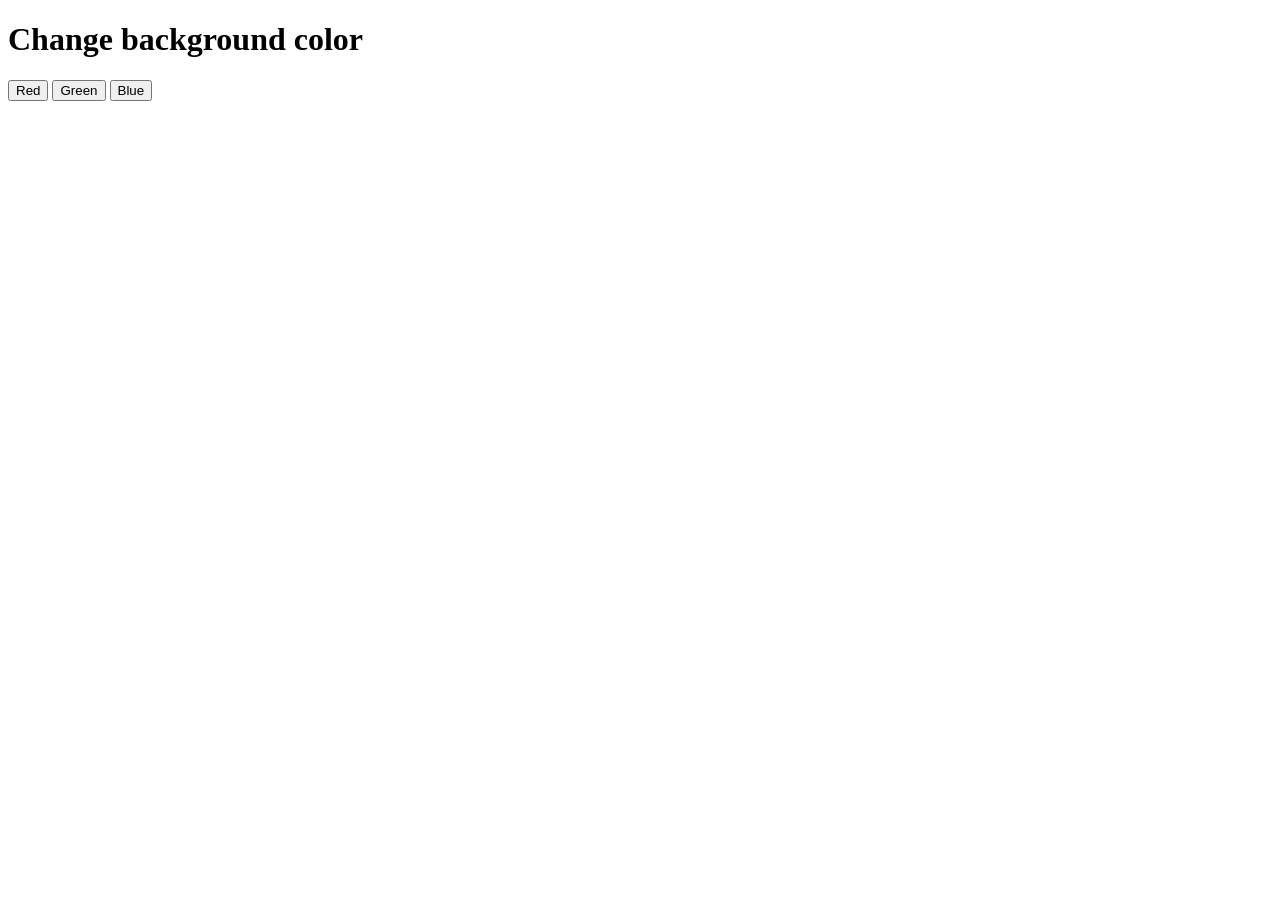
<file: changebackground.html>
<!DOCTYPE html>
<html lang="en">
<head>
    <meta charset="UTF-8">
    <meta name="viewport" content="width=device-width, initial-scale=1.0">
    <title>Q7</title>
</head>
<body>
    <h1>Change background color</h1>
    <button id="redBtn">Red</button>
    <button id="greenBtn">Green</button>
    <button id="blueBtn">Blue</button>  
    <script>
        document.getElementById("redBtn").addEventListener("click", function (){
            document.body.style.backgroundColor = "red";
        });
        document.getElementById("greenBtn").addEventListener("click", function (){
            document.body.style.backgroundColor = "green";
        });
        document.getElementById("blueBtn").addEventListener("click", function (){
            document.body.style.backgroundColor = "blue";
        });
    </script> 
</body>
</html>
</file>
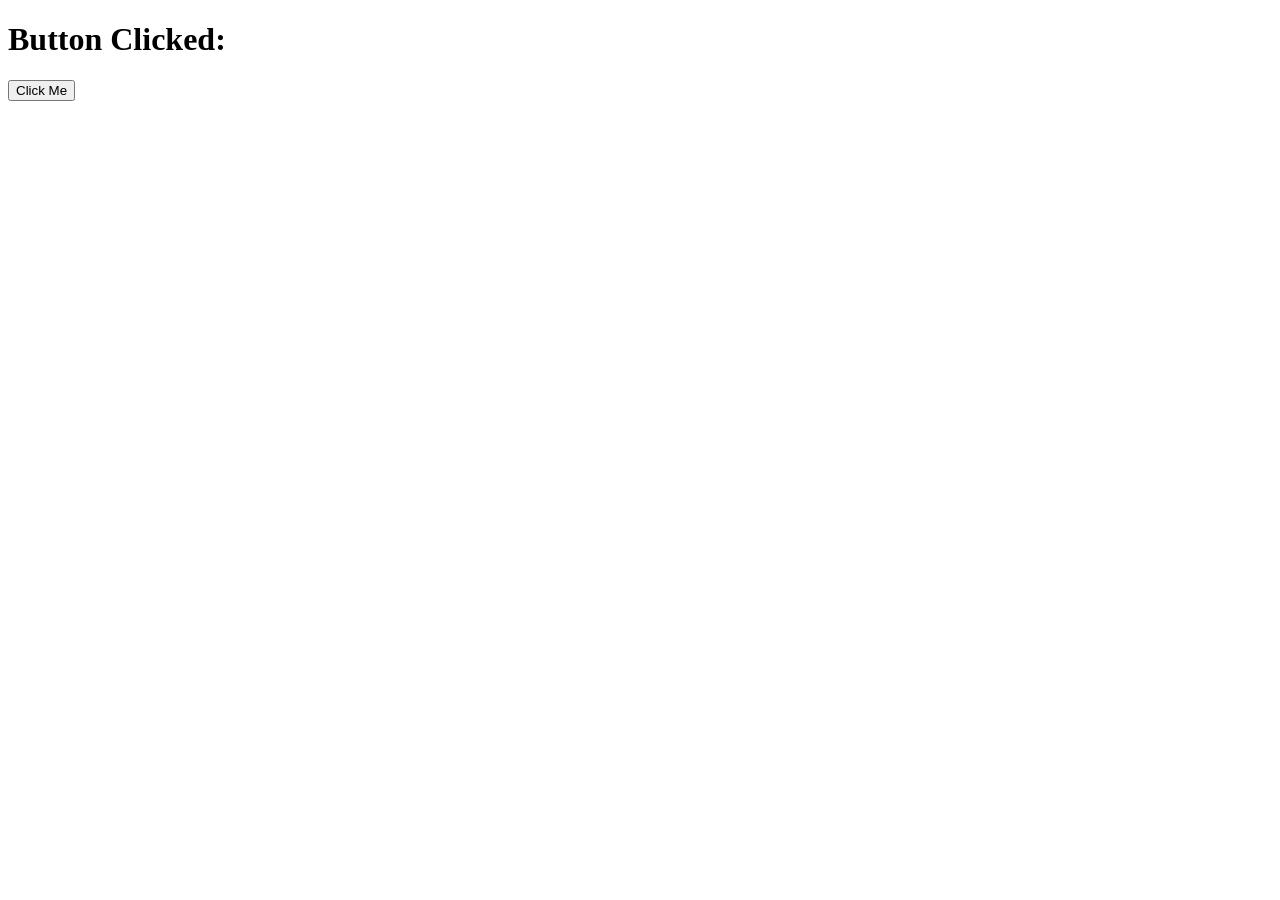
<file: countbuttonclick.html>
<!DOCTYPE html>
<html lang="en">
<head>
    <meta charset="UTF-8">
    <meta name="viewport" content="width=device-width, initial-scale=1.0">
    <title>Q8</title>
</head>
<body>
    <h1 id="heading">Button Clicked: </h1>
    <button id="clickBtn">Click Me</button>
    <p id="message"></p>

    <script>
        let count = 0;

        document.getElementById("clickBtn").addEventListener("click", function(){
            count++;
         document.getElementById("heading").textContent = "Button Clicked: " + count;
            
        if (count === 10){
        document.getElementById("messege").textContent = "You have clicked 10 times!";
          }
        });
    </script>
    
</body>
</html>
</file>
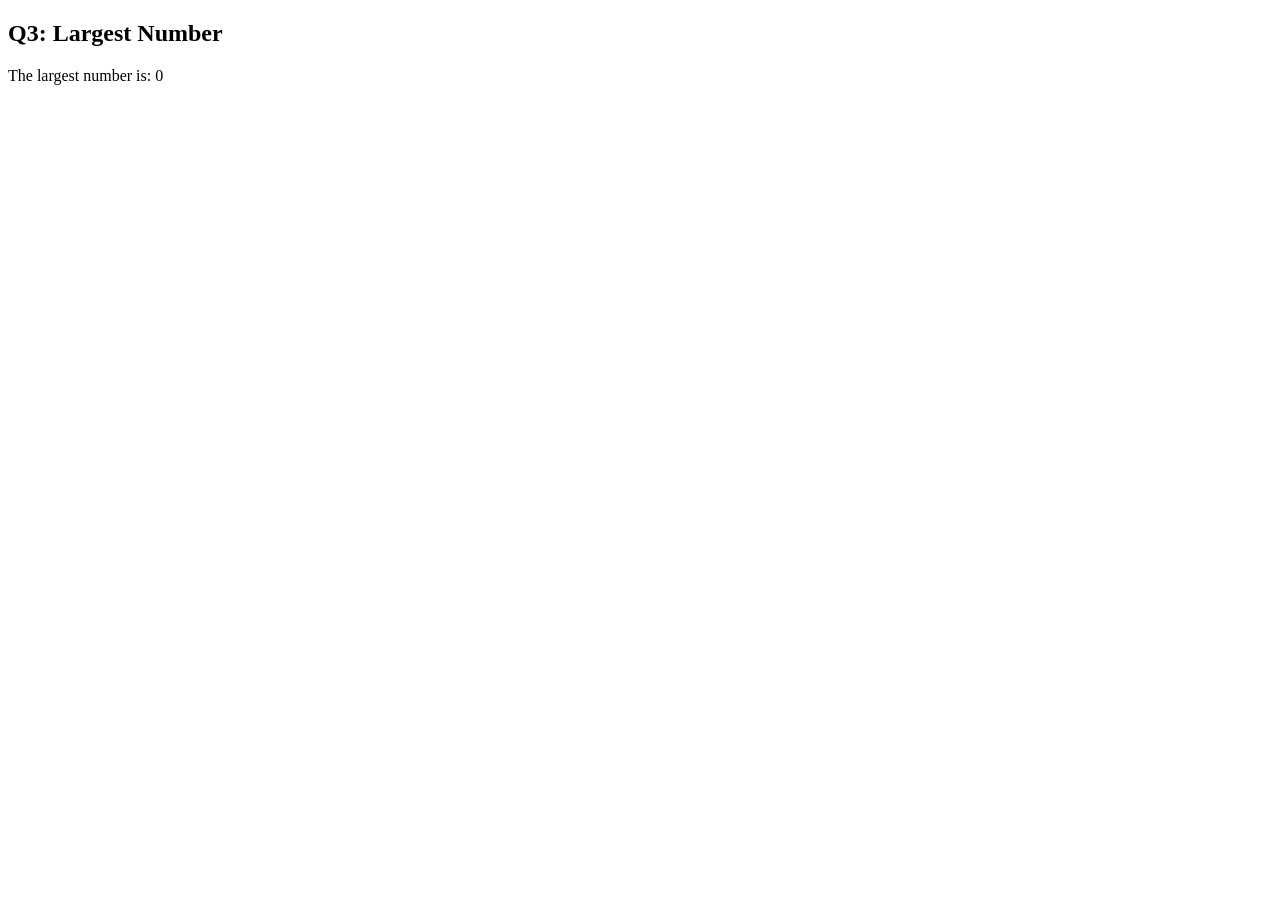
<file: largest.html>
<!DOCTYPE html>
<html lang="en">
<head>
    <meta charset="UTF-8">
    <meta name="viewport" content="width=device-width, initial-scale=1.0">
    <title>Q3: Largest Number</title>
</head>
<body>

    <h2>Q3: Largest Number</h2>
    <script>
        const a = Number(prompt("Enter the first number:"));
        const b = Number(prompt("Enter the second number:"));
        const c = Number(prompt("Enter the third number:"));
        let largest;

        if (a >= b && a >= c) {
            largest = a;
        } else if (b >= a && b >= c) {
            largest = b;
        } else {
            largest = c;
        }
        console.log("The largest number is:", largest);
        document.write("The largest number is: " + largest);
    </script>
    
</body>
</html>
</file>
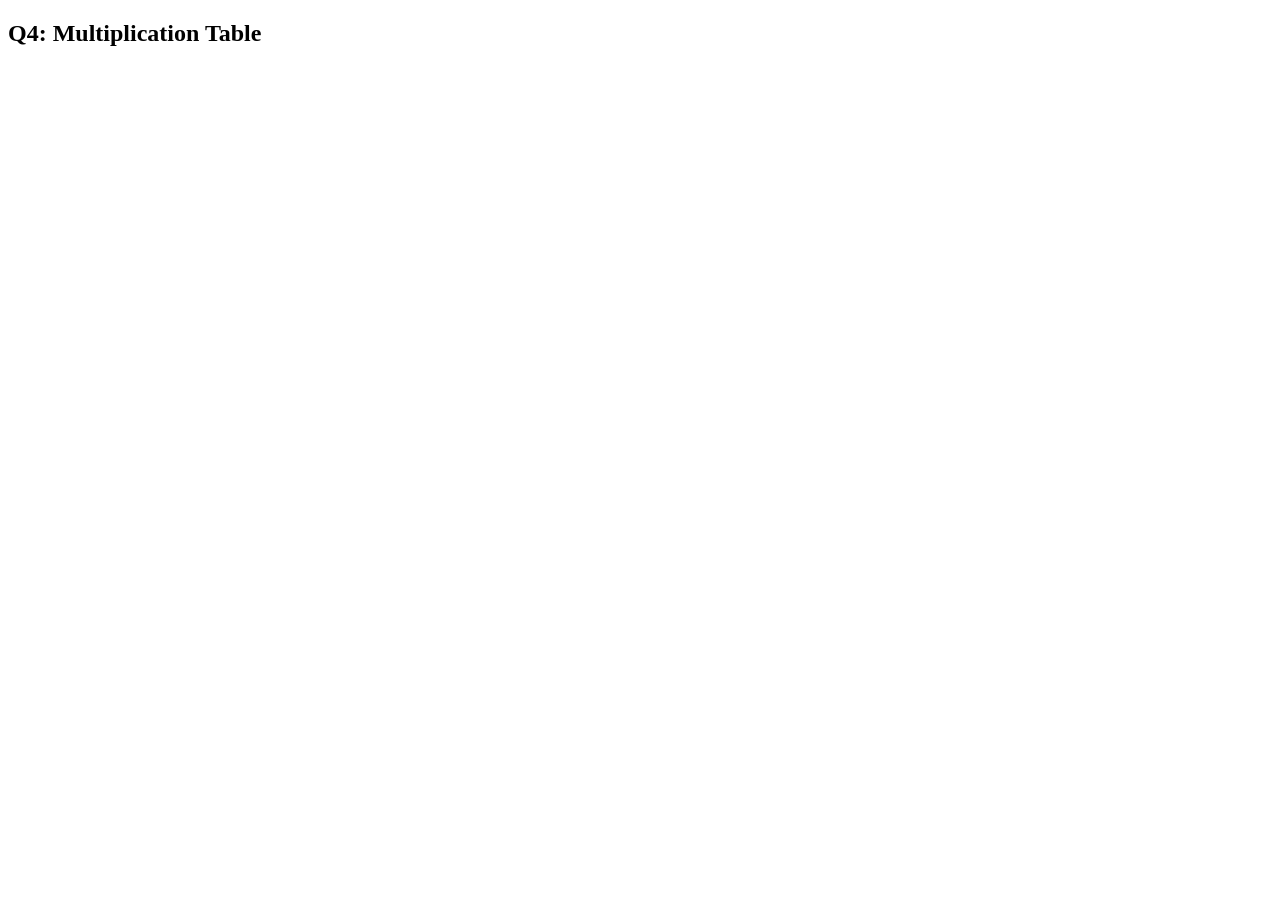
<file: multiplication.html>
<!DOCTYPE html>
<html lang="en">
<head>
    <meta charset="UTF-8">
    <meta name="viewport" content="width=device-width, initial-scale=1.0">
    <title>Q4: Multiplication Table</title>
</head>
<body>
    <h2>Q4: Multiplication Table</h2>
    <script>
        const num = Number(prompt("Enter a number:"));
        console.log("Multiplication table for " + num + ":");
        for (let i = 1; i <= 10; i++) {
            console.log(num + " x " + i + " = " + (num * i));
        }
    </script>
</body>
</html>
</file>
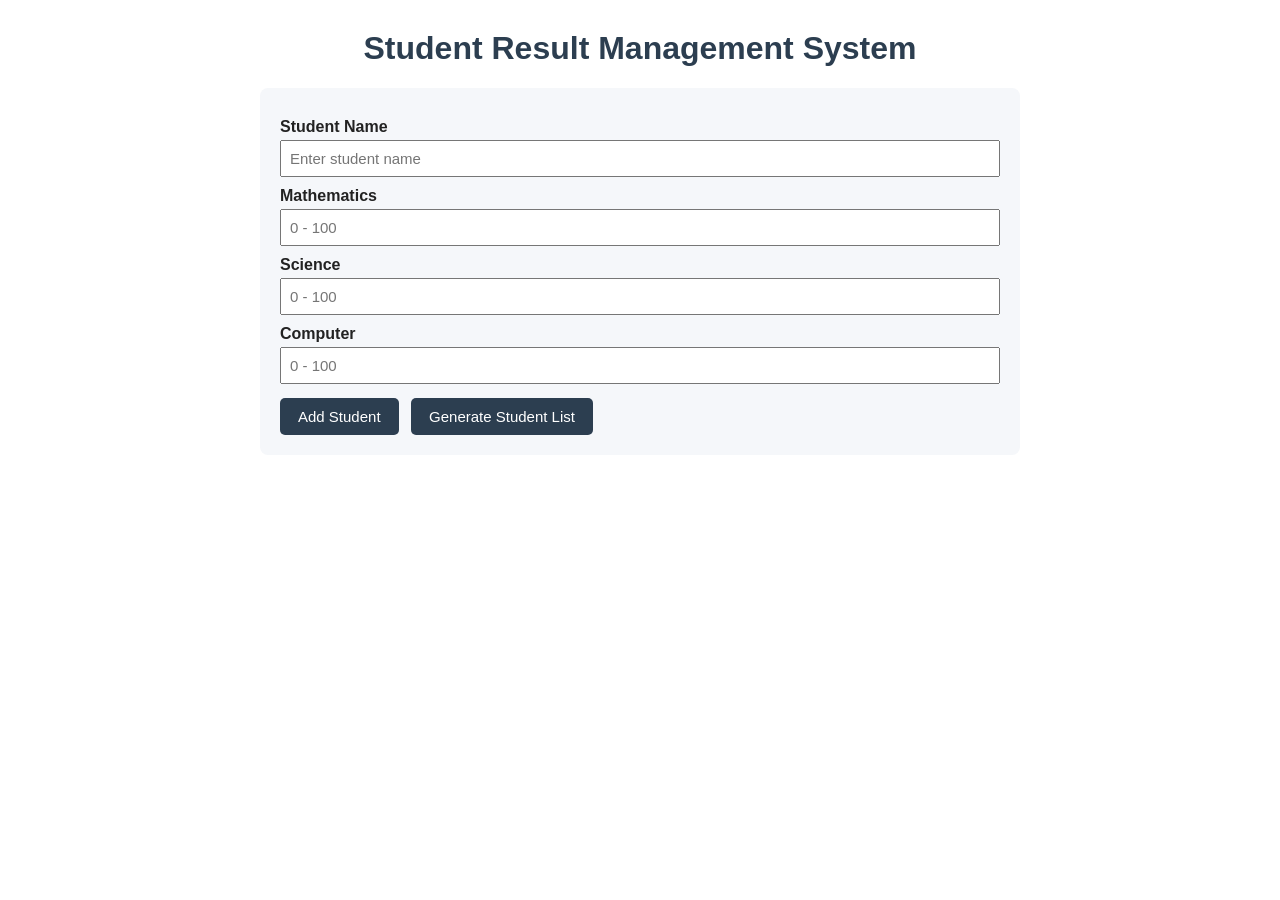
<file: Result_management.html>
<!DOCTYPE html>
<html lang="en">
<head>
  <meta charset="UTF-8">
  <meta name="viewport" content="width=device-width, initial-scale=1">
  <title>Student Result Management System</title>
  <link rel="stylesheet" href="Result_management.css">
</head>
<body>
  <h1>Student Result Management System</h1>

  <div class="form-box">
    <label for="studentName">Student Name</label>
    <input type="text" id="studentName" placeholder="Enter student name">

    <label for="math">Mathematics</label>
    <input type="number" id="math" placeholder="0 - 100">

    <label for="science">Science</label>
    <input type="number" id="science" placeholder="0 - 100">

    <label for="computer">Computer</label>
    <input type="number" id="computer" placeholder="0 - 100">

    <button id="addBtn">Add Student</button>
    <button id="listBtn">Generate Student List</button>
  </div>

  <p id="message"></p>

  <div id="resultSection"></div>

  <script src="Result_management.js"></script>
</body>
</html>
</file>
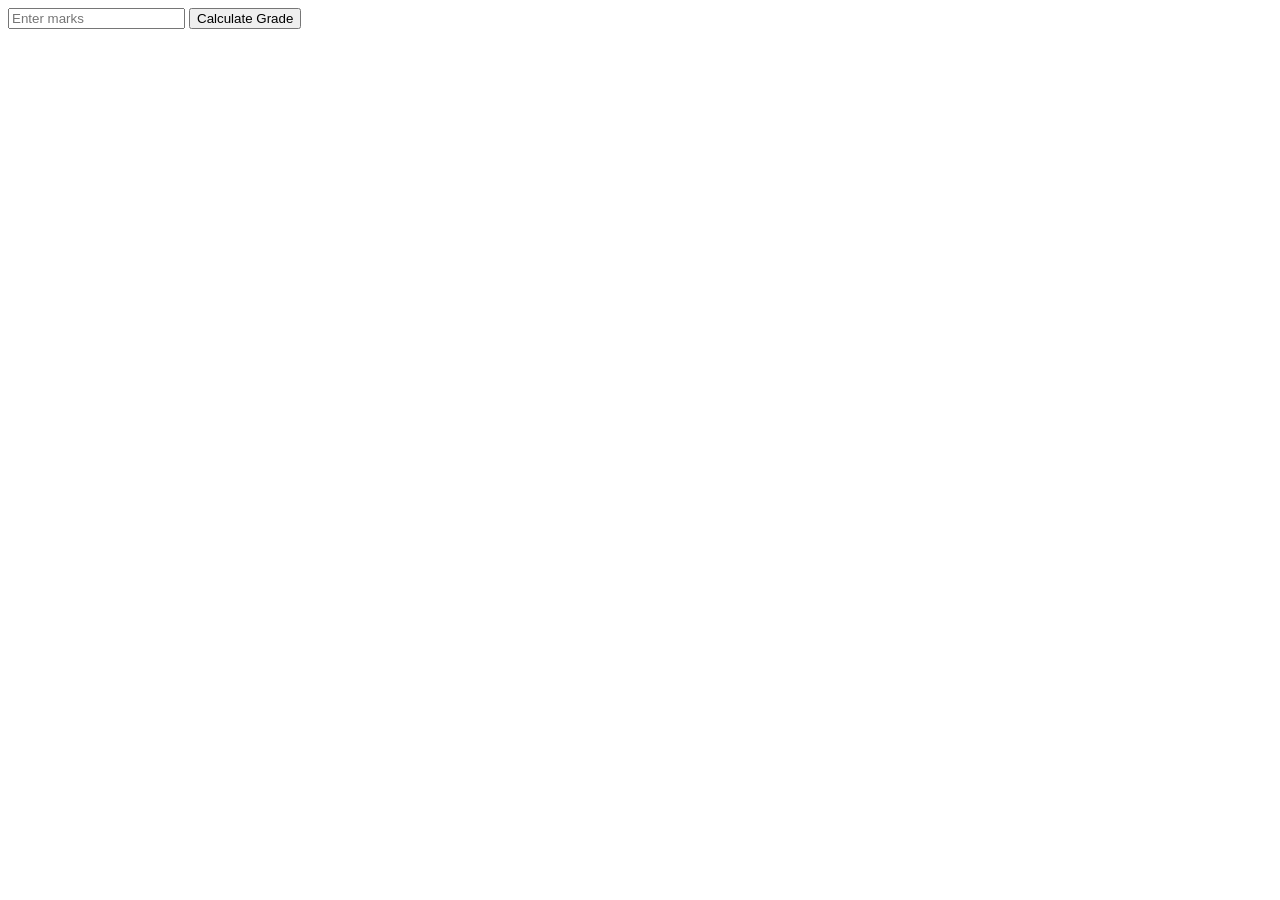
<file: simplegradecalculator.html>
<!DOCTYPE html>
<html>
<head><title>Q10</title></head>
<body>
  <input type="number" id="marks" placeholder="Enter marks">
  <button id="calcBtn">Calculate Grade</button>
  <p id="result"></p>

  <script>
    document.getElementById("calcBtn").addEventListener("click", function () {
      const marks = Number(document.getElementById("marks").value);
      const result = document.getElementById("result");
      let grade;

      if (marks < 0 || marks > 100) {
        result.textContent = "Invalid Marks";
        return;
      } else if (marks >= 90) {
        grade = "A+";
      } else if (marks >= 80) {
        grade = "A";
      } else if (marks >= 70) {
        grade = "B";
      } else if (marks >= 60) {
        grade = "C";
      } else if (marks >= 50) {
        grade = "D";
      } else {
        grade = "F";
      }

      result.textContent = "Grade: " + grade;
    });
  </script>
</body>
</html>
</file>
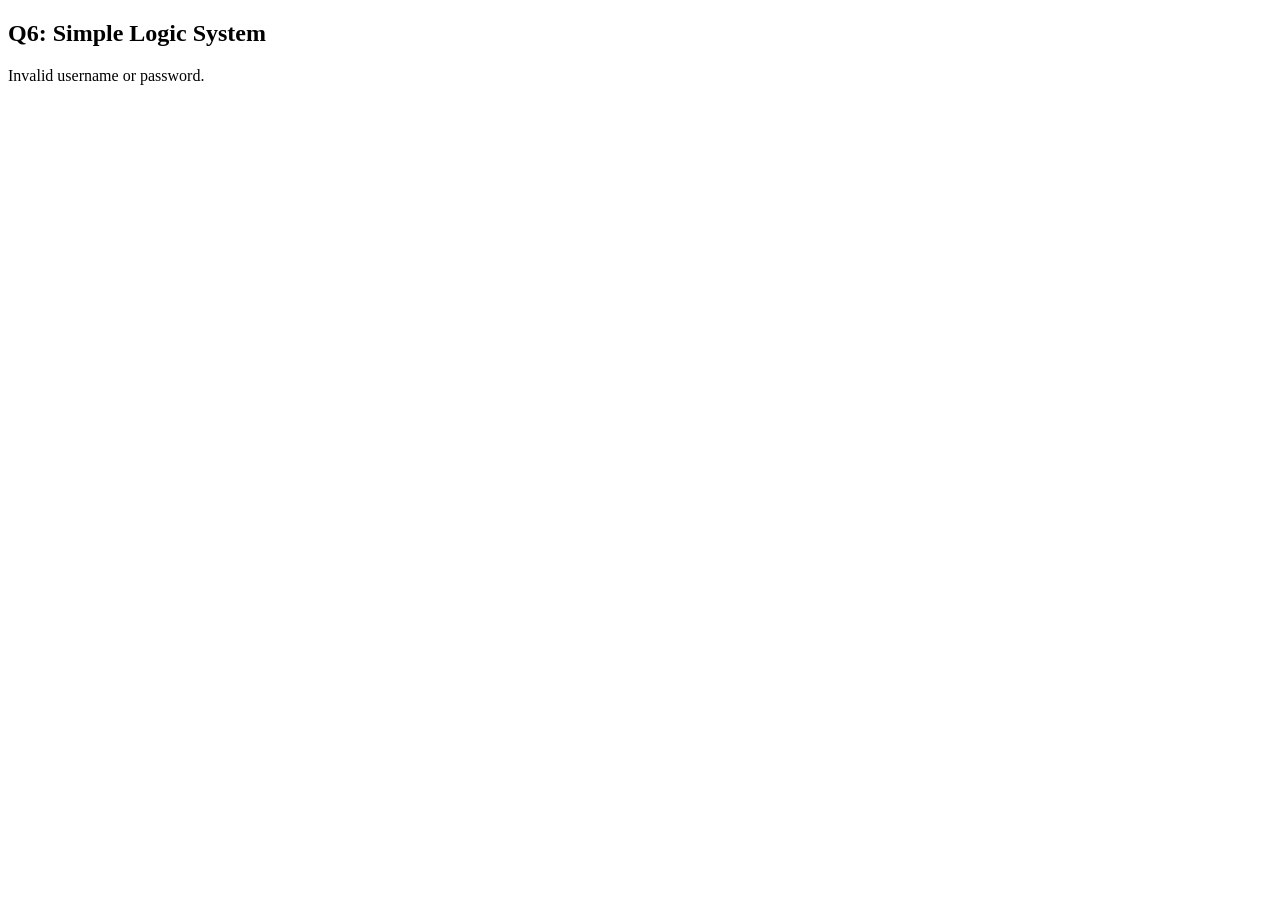
<file: simplelogicsystem.html>
<!DOCTYPE html>
<html lang="en">
<head>
    <meta charset="UTF-8">
    <meta name="viewport" content="width=device-width, initial-scale=1.0">
    <title>Q6: Simple Logic System</title>
</head>
<body>
    <h2>Q6: Simple Logic System</h2>
    <script>
        const username = prompt("Enter your username:");
        const password = prompt("Enter your password:");

        if (username === "admin" && password === "12345") {
            document.write("Login successful!");
        } else {
            document.write("Invalid username or password.");
        }
       
    </script>
</body>
</html>
</file>
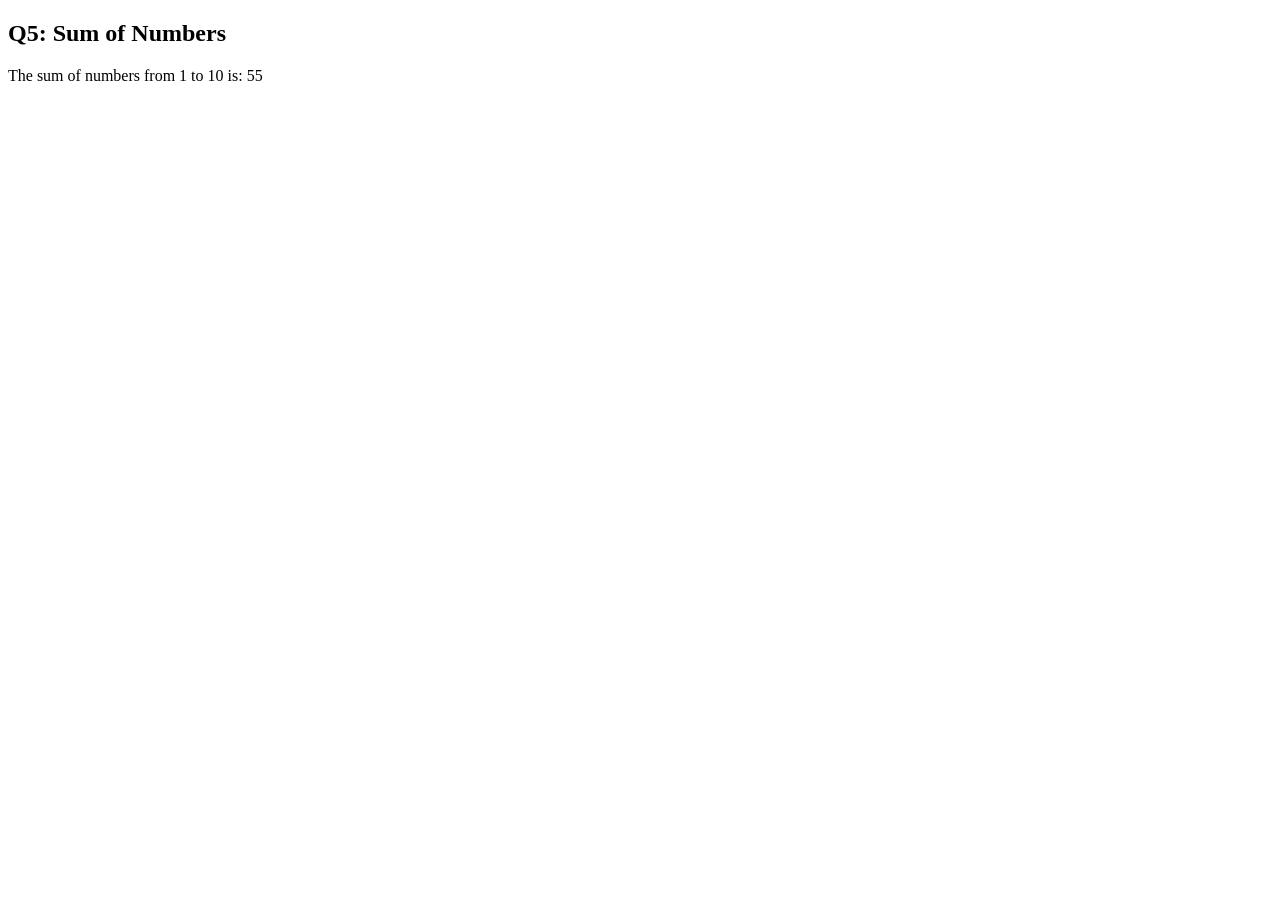
<file: sumofnumbers.html>
<!DOCTYPE html>
<html lang="en">
<head>
    <meta charset="UTF-8">
    <meta name="viewport" content="width=device-width, initial-scale=1.0">
    <title>Q5: Sum of Numbers</title>
</head>
<body>
    <h2>Q5: Sum of Numbers</h2>
    <script>
       let i = 1;
         let sum = 0;
          while (i <= 10) {
                sum += i;
                i++;
          }
          console.log("The sum of numbers from 1 to 10 is:", sum);
          document.write("The sum of numbers from 1 to 10 is: " + sum);
    </script>
</body>
</html>
</file>
<file: Result_management.css>
body {
  font-family: Arial, sans-serif;
  max-width: 760px;
  margin: 30px auto;
  padding: 0 16px;
  color: #222;
}

h1 {
  text-align: center;
  color: #2c3e50;
}

.form-box {
  background: #f5f7fa;
  padding: 20px;
  border-radius: 8px;
}

label {
  display: block;
  margin-top: 10px;
  font-weight: bold;
}

input {
  width: 100%;
  padding: 8px;
  margin-top: 4px;
  box-sizing: border-box;
  font-size: 15px;
}

button {
  margin: 14px 8px 0 0;
  padding: 10px 18px;
  font-size: 15px;
  cursor: pointer;
  background: #2c3e50;
  color: #fff;
  border: none;
  border-radius: 5px;
}

button:hover {
  background: #3d566e;
}

#message {
  margin-top: 16px;
  font-weight: bold;
}

.error {
  color: #c0392b;
}

.success {
  color: #27ae60;
}

table {
  width: 100%;
  border-collapse: collapse;
  margin-top: 16px;
}

th, td {
  border: 1px solid #ccc;
  padding: 8px;
  text-align: center;
}

th {
  background: #2c3e50;
  color: #fff;
}
</file>
